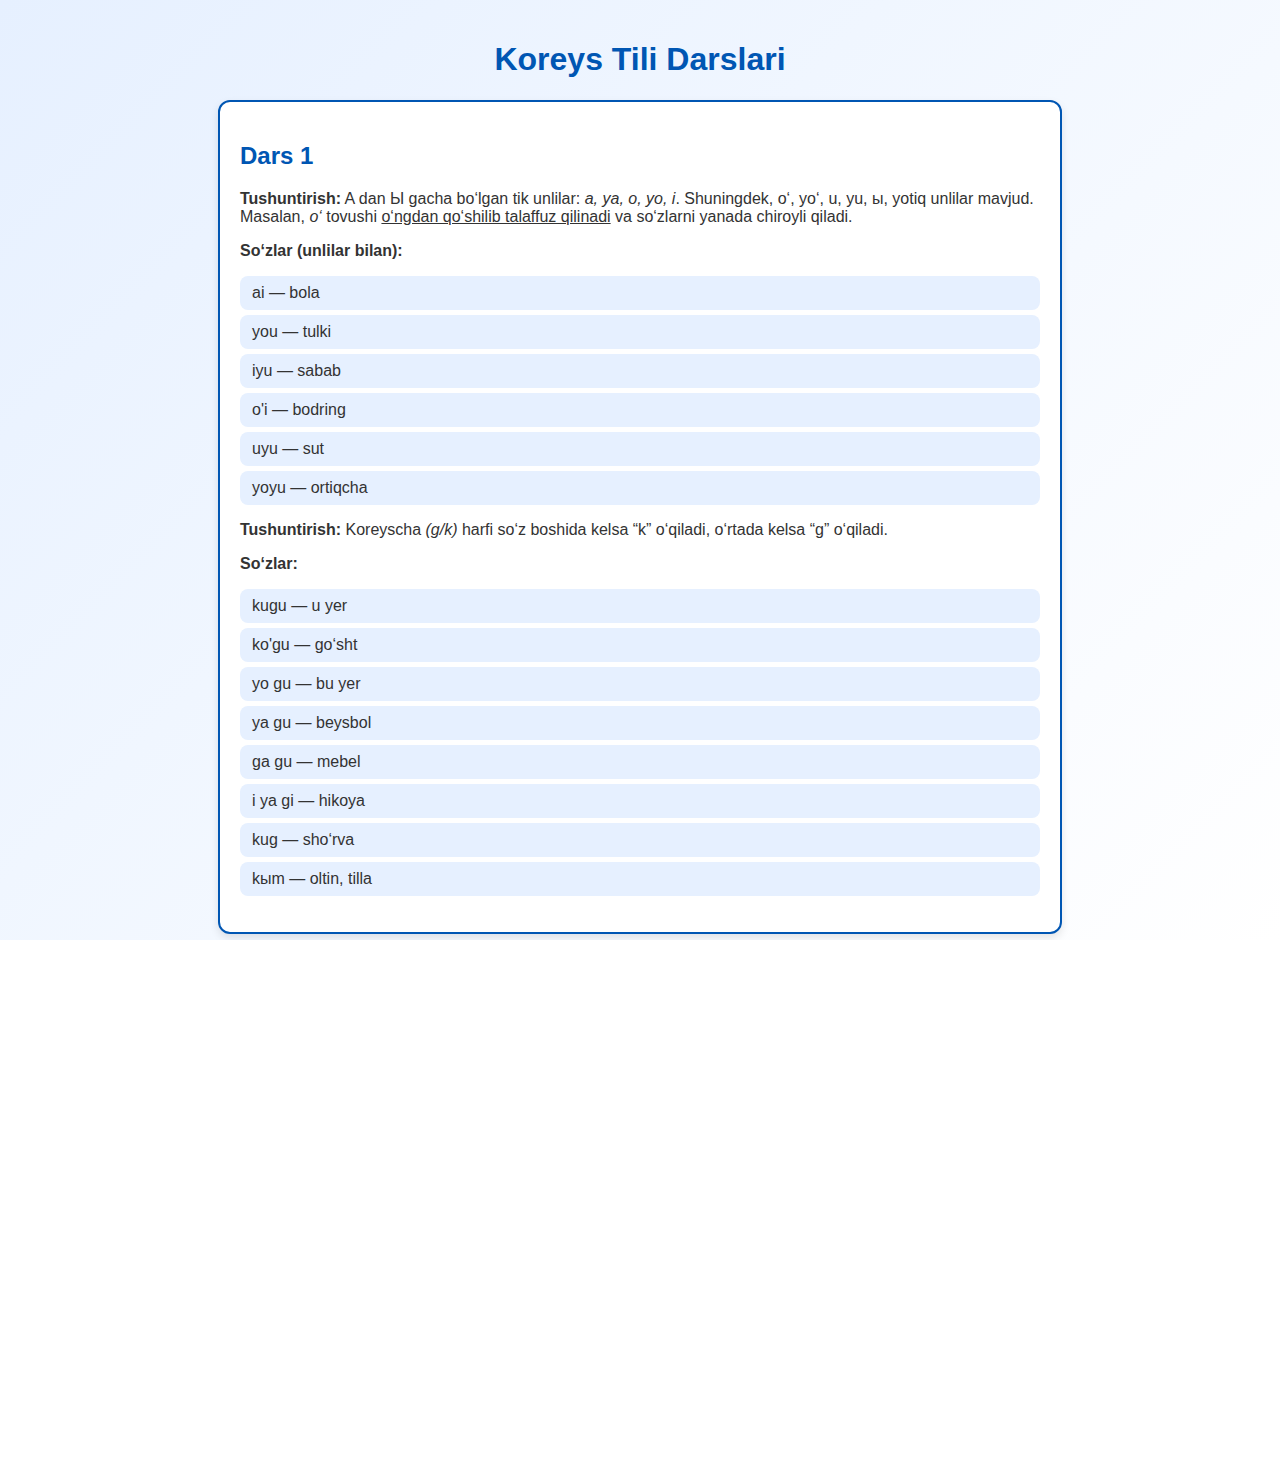
<file: examples.html>
<!DOCTYPE html>
<html lang="uz">
<head>
    <meta charset="UTF-8">
    <meta name="viewport" content="width=device-width, initial-scale=1.0">
    <title>Koreys Tili Darslari</title>
    <link rel="stylesheet" href="style.css">
    <style>
        body {
            font-family: Arial, sans-serif;
            background-color: #f0f8ff;
            margin: 0;
            padding: 20px;
            color: #333;
        }
        h1 {
            text-align: center;
            color: #0056b3;
        }
        .lesson {
            background: #fff;
            border: 2px solid #0056b3;
            border-radius: 12px;
            padding: 20px;
            margin: 20px auto;
            max-width: 800px;
            box-shadow: 0 4px 8px rgba(0,0,0,0.1);
        }
        .lesson h2 {
            color: #0056b3;
        }
        ul {
            list-style: none;
            padding: 0;
        }
        ul li {
            background: #e6f0ff;
            margin: 5px 0;
            padding: 8px 12px;
            border-radius: 8px;
        }
    </style>
</head>
<body>

    <h1>Koreys Tili Darslari</h1>

    <!-- Dars 1 -->
    <div class="lesson">
        <h2>Dars 1</h2>
        <p><b>Tushuntirish:</b> A dan Ы gacha bo‘lgan tik unlilar: <i>a, ya, o, yo, i</i>. 
        Shuningdek, o‘, yo‘, u, yu, ы, yotiq unlilar mavjud. Masalan, <i>o‘</i> tovushi 
        <u>o‘ngdan qo‘shilib talaffuz qilinadi</u> va so‘zlarni yanada chiroyli qiladi.</p>
        <p><b>So‘zlar (unlilar bilan):</b></p>
        <ul>
            <li>ai — bola</li>
            <li>you — tulki</li>
            <li>iyu — sabab</li>
            <li>o'i — bodring</li>
            <li>uyu — sut</li>
            <li>yoyu — ortiqcha</li>
        </ul>

        <p><b>Tushuntirish:</b> Koreyscha <i>(g/k)</i> harfi so‘z boshida kelsa “k” o‘qiladi, 
        o‘rtada kelsa “g” o‘qiladi.</p>
        <p><b>So‘zlar:</b></p>
        <ul>
            <li>kugu — u yer</li>
            <li>ko'gu — go‘sht</li>
            <li>yo gu — bu yer</li>
            <li>ya gu — beysbol</li>
            <li>ga gu — mebel</li>
            <li>i ya gi — hikoya</li>
            <li>kug — sho‘rva</li>
            <li>kыm — oltin, tilla</li>
        </ul>
    </div>

    <!-- Dars 2 -->
    <div class="lesson">
        <h2>Dars 2</h2>
        <p><b>Tushuntirish:</b> Koreyscha <i>n</i> harfi har doim “n” o‘qiladi.</p>
        <p><b>So‘zlar:</b></p>
        <ul>
            <li>na i — yosh</li>
            <li>nu na — opa (o‘g‘il bolalar aytadi)</li>
            <li>on ni — opa (qiz bolalar aytadi)</li>
            <li>nu gu — kim</li>
            <li>o ni — qaysi</li>
            <li>nun — ko‘z, qor</li>
            <li>ыn — kumush</li>
        </ul>
    </div>

</body>
</html>
</file>
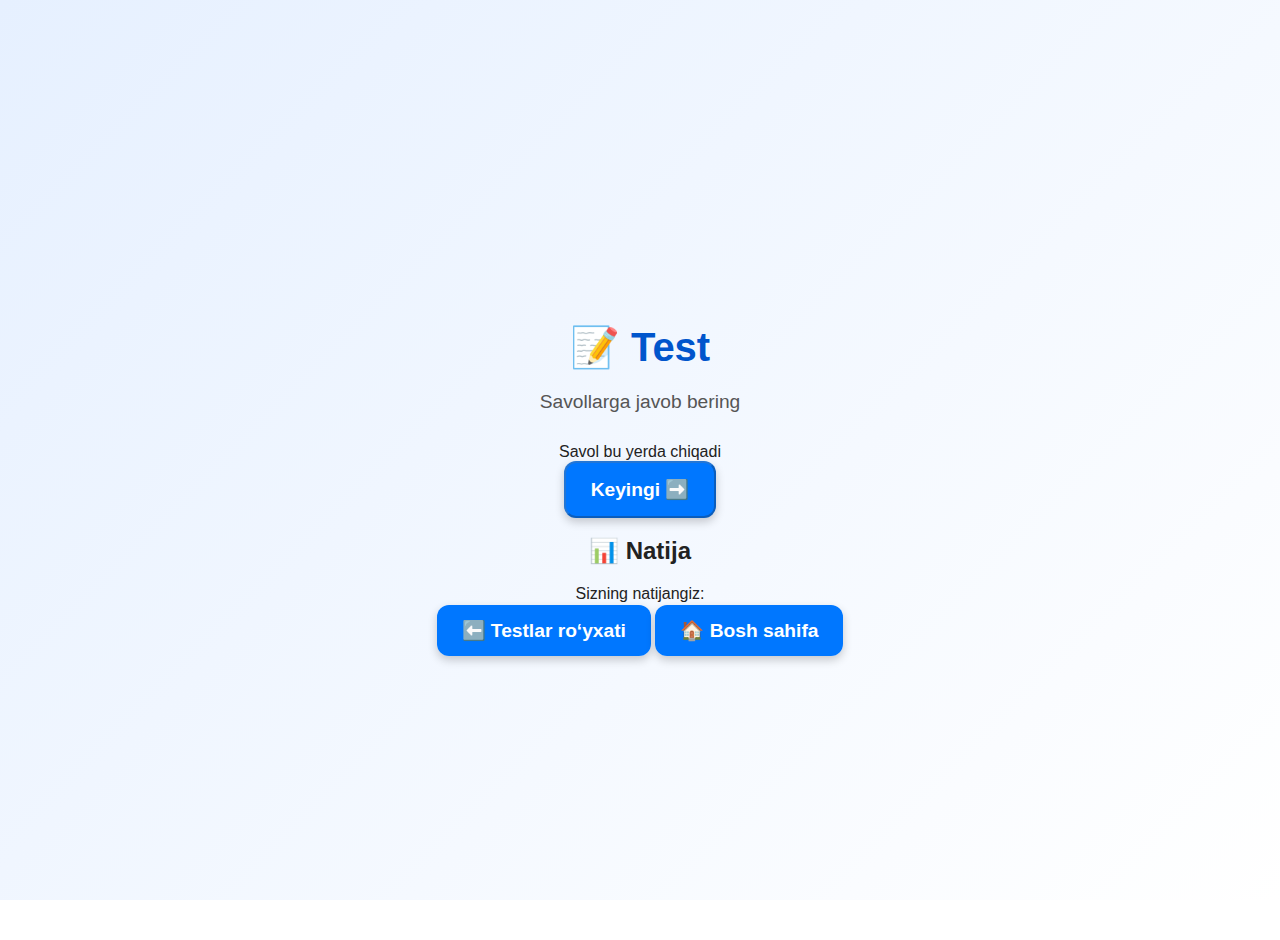
<file: test-main.html>
<!DOCTYPE html>
<html lang="uz">
<head>
  <meta charset="UTF-8">
  <meta name="viewport" content="width=device-width, initial-scale=1.0">
  <title>Test</title>
  <link rel="stylesheet" href="style.css">
  <script defer src="app.js"></script>
</head>
<body class="test-body">
  <div class="main-container">
    <header class="main-header">
      <h1 class="title">📝 Test</h1>
      <p class="subtitle">Savollarga javob bering</p>
    </header>

    <!-- Test oynasi -->
    <section id="test-container" class="test-box">
      <div id="question" class="question-text">Savol bu yerda chiqadi</div>
      <div id="answer-buttons" class="answer-buttons">
        <!-- Javob tugmalari JS orqali qo‘shiladi -->
      </div>
      <div class="button-group">
        <button id="next-btn" class="nav-button next-button" disabled>Keyingi ➡️</button>
      </div>
    </section>

    <!-- Yakuniy natija -->
    <section id="result-container" class="result-box hidden">
      <h2>📊 Natija</h2>
      <p id="result-text">Sizning natijangiz: </p>
      <div class="button-group">
        <a href="test-selection.html" class="nav-button">⬅️ Testlar ro‘yxati</a>
        <a href="index.html" class="nav-button">🏠 Bosh sahifa</a>
      </div>
    </section>
  </div>
</body>
</html>
</file>
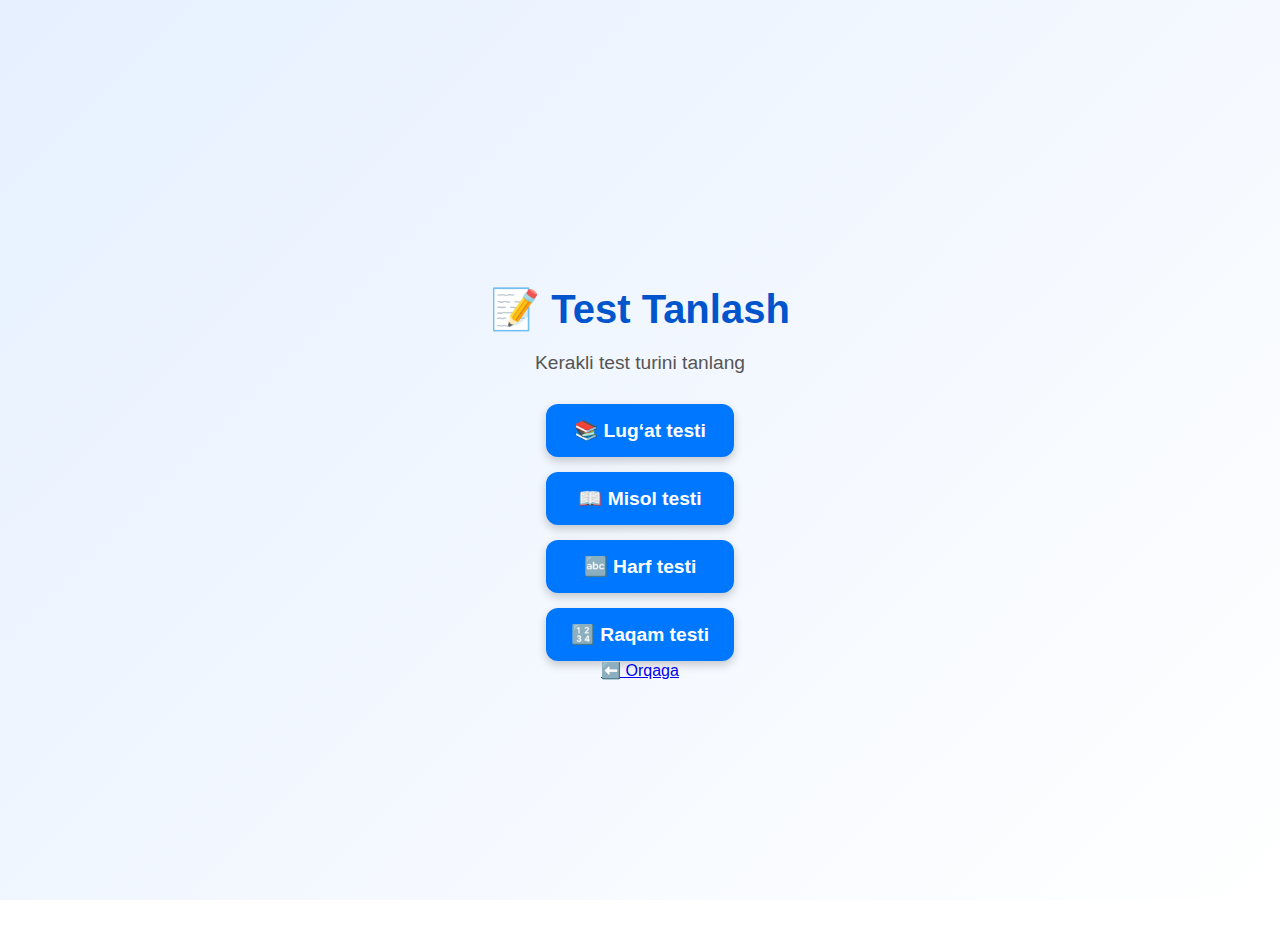
<file: test-prepare.html>
<!DOCTYPE html>
<html lang="uz">
<head>
    <meta charset="UTF-8">
    <meta name="viewport" content="width=device-width, initial-scale=1.0">
    <title>Testga tayyorgarlik</title>
    <link rel="stylesheet" href="style.css">
</head>
<body>
    <div class="container">
        <div id="prepare-view">
            <h1>So'zlarni takrorlang</h1>
            <div class="prepare-card">
                <div class="prepare-korean" id="korean-word"></div>
                <div class="prepare-uzbek" id="uzbek-word"></div>
            </div>
            <div class="navigation">
                <button id="prev-btn" class="btn btn-secondary">⬅️ Orqaga</button>
                <button id="next-btn" class="btn">Oldinga ➡️</button>
            </div>
        </div>
        
        <div id="final-screen" style="display:none;">
            <h2 class="korean-title">준비됐나요?</h2>
            <div class="menu">
                <button id="restart-prepare-btn" class="btn btn-red btn-korean">
                    <span class="main-text">다시 공부하기</span>
                    <span class="sub-text">(Qayta o'qish)</span>
                </button>
                <button id="start-main-test-btn" class="btn btn-green btn-korean">
                    <span class="main-text">시작하기</span>
                    <span class="sub-text">(Boshlash)</span>
                </button>
            </div>
        </div>
    </div>
    <script>
        document.addEventListener('DOMContentLoaded', () => {
            const testWords = JSON.parse(sessionStorage.getItem('testWords'));
            if (!testWords || testWords.length === 0) {
                window.location.href = 'test-selection.html'; // Agar so'z tanlanmagan bo'lsa, orqaga qaytarish
                return;
            }

            let currentIndex = 0;
            const koreanEl = document.getElementById('korean-word');
            const uzbekEl = document.getElementById('uzbek-word');
            const prevBtn = document.getElementById('prev-btn');
            const nextBtn = document.getElementById('next-btn');
            
            function showWord(index) {
                koreanEl.textContent = testWords[index].korean;
                uzbekEl.textContent = testWords[index].uzbek;
                prevBtn.disabled = index === 0;
                
                if (index === testWords.length - 1) {
                    nextBtn.textContent = "Tayyormisiz?";
                } else {
                    nextBtn.textContent = "Oldinga ➡️";
                }
            }

            nextBtn.addEventListener('click', () => {
                if (currentIndex < testWords.length - 1) {
                    currentIndex++;
                    showWord(currentIndex);
                } else {
                    document.getElementById('prepare-view').style.display = 'none';
                    document.getElementById('final-screen').style.display = 'block';
                }
            });

            prevBtn.addEventListener('click', () => {
                if (currentIndex > 0) {
                    currentIndex--;
                    showWord(currentIndex);
                }
            });

            document.getElementById('restart-prepare-btn').addEventListener('click', () => {
                currentIndex = 0;
                showWord(currentIndex);
                document.getElementById('prepare-view').style.display = 'block';
                document.getElementById('final-screen').style.display = 'none';
            });
            
            document.getElementById('start-main-test-btn').addEventListener('click', () => {
                window.location.href = 'test-main.html';
            });

            // Dastlabki so'zni ko'rsatish
            showWord(currentIndex);
        });
    </script>
</body>
</html>
</file>
<file: style.css>
/* Umumiy stillar */
body, html {
  margin: 0;
  padding: 0;
  font-family: 'Segoe UI', Tahoma, Geneva, Verdana, sans-serif;
  height: 100%;
  overflow: hidden;
  background: linear-gradient(135deg, #e6f0ff, #ffffff);
  color: #222;
}

/* Fon animatsiyasi */
.background-animation {
  position: fixed;
  top: 0;
  left: 0;
  width: 100%;
  height: 100%;
  overflow: hidden;
  z-index: -1;
}

.trigram {
  position: absolute;
  font-size: 5rem;
  opacity: 0.1;
  animation: float 12s infinite;
  color: #0077ff;
}

.trigram:nth-child(1) { top: 20%; left: 10%; animation-delay: 0s; }
.trigram:nth-child(2) { top: 50%; left: 80%; animation-delay: 3s; }
.trigram:nth-child(3) { top: 70%; left: 30%; animation-delay: 6s; }
.trigram:nth-child(4) { top: 40%; left: 60%; animation-delay: 9s; }

@keyframes float {
  0%, 100% { transform: translateY(0); }
  50% { transform: translateY(-20px); }
}

/* Asosiy konteyner */
.main-container {
  display: flex;
  flex-direction: column;
  justify-content: center;
  align-items: center;
  height: 100vh;
  text-align: center;
  padding: 20px;
}

.main-header .title {
  font-size: 2.5rem;
  font-weight: bold;
  color: #0055cc;
  margin-bottom: 10px;
}

.main-header .subtitle {
  font-size: 1.2rem;
  color: #555;
  margin-bottom: 30px;
}

/* Menyu tugmalari */
.main-nav {
  display: flex;
  flex-direction: column;
  gap: 15px;
}

.nav-button {
  background: #0077ff;
  color: #fff;
  text-decoration: none;
  padding: 15px 25px;
  border-radius: 12px;
  font-size: 1.2rem;
  font-weight: bold;
  transition: 0.3s;
  box-shadow: 0 4px 10px rgba(0,0,0,0.2);
}

.nav-button:hover {
  background: #0055cc;
  transform: scale(1.05);
}

.nav-button span {
  display: inline-block;
}
</file>
